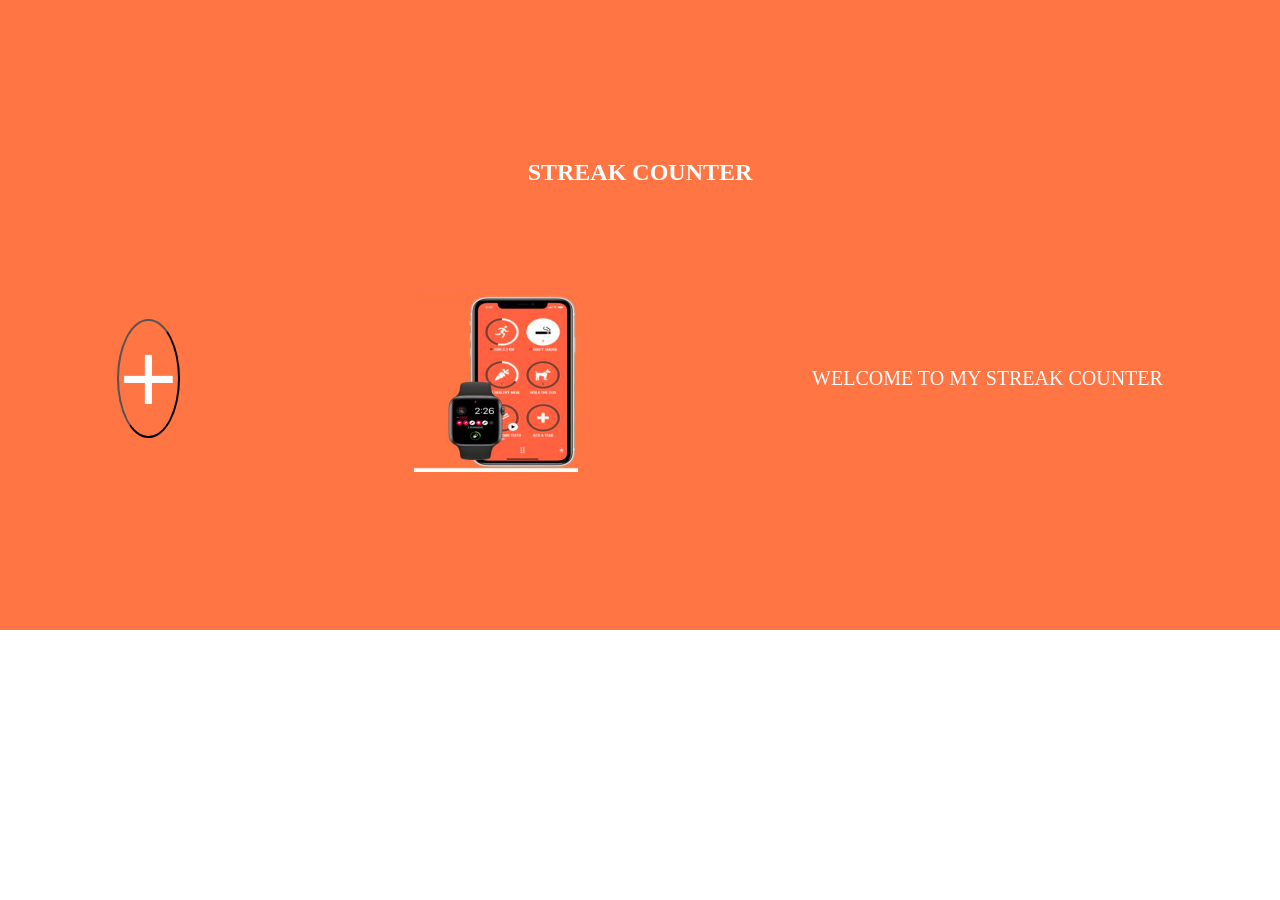
<file: index.html>
<!DOCTYPE html>
<html lang="en">

<head>
    <meta charset="UTF-8">
    <meta http-equiv="X-UA-Compatible" content="IE=edge">
    <meta name="viewport" content="width=device-width, initial-scale=1.0">
    <link rel="stylesheet" href="streak.css">
    <title>streak counter</title>
    <script src="./streak.js" defer></script>
</head>

<body>
    <div class="container home">
        <div class="home-wrapper">
            <h2>Streak Counter</h2>
            <div class="home-content-wrapper">
                <button id="addFormButton">+</button>
                <img src="assets/img1.png" alt="streak">
                <p>Welcome to my streak counter</p>
            </div>
        </div>
    </div>

    <div class="modal" id="popup">
        <div class="modal-content">
            <form id="streakForm">
                <input type="text" id="name" placeholder="Activity Name" required>
                <input type="url" id="image" placeholder="Image URL" required>
                <input type="date" id="startDate" required>
                <button type="submit">Add Streak</button>
            </form>
            <button id="modal-close-btn" onclick="closePopup()">Close</button>
        </div>
    </div>
    <div class="inactivities">
        <div id="noActivities" style="display: none;">No activities added yet.</div>
        <div id="activities" style="display: flex; flex-wrap: wrap; gap: 16px;"></div>
    </div>

    <div class="modal" id="detailedViewModal" style="display: none;">
        <div class="modal-content">
        </div>
    </div>

    <div id="message" style="display: none;"></div>
</body>

</html>
</file>
<file: streak.css>
*{
    padding: 0%;
    margin: 0%;
    box-sizing: border-box;

}

.container{
    height: 70vh;
    display: flex;
    justify-content: center;
    align-items: center;


}
.home h2{
    color: white;
}
.home p{
    color: white;
    font-size: 20px;
}
.home{
    background-color:rgba(255,117,68,255);
    color: white;
    justify-content: space-between;
    
}
.home .home-wrapper{
    display: flex;
    flex-direction: column;
    justify-content: center;
    gap: 100px;
    align-items: center;
    color: black;
    text-transform: uppercase;
    width: 100%;
    height: 100%;
}
.home .home-wrapper .home-content-wrapper{
    display: flex;
    justify-content: space-around;
    align-items: center;
    width: 100%;

}
#addFormButton{
    font-size: 100px;
    color: white;
    border-radius: 50%;
    /* width: 50px;
    height: 50px; */
    background-color: rgba(255,117,68,255);
}

.modal{
    display: none;
    position: fixed;
    z-index: 1;
    left: 0;
    top: 0;
    width: 100%;
    height: 100%;
    overflow: auto;
    background-color: rgb(0,0,0);
    background-color: rgba(0,0,0,0.7);
    justify-content: center;
    align-items: center;

}
.modal-content form{
    display: flex;
    flex-direction: column;
    gap: 30px;
}
.modal-content{
    display: flex;
    flex-direction: column;
    background-color: #fefefe;
    margin: 15% auto;
    padding: 20px;
    border: 1px solid #888;
    width: 80%;
    justify-content: center;
    align-items: center;
}
.close{
    color: #aaaaaa;
    font-size: 50px;
    font-weight: bold;
   


}
.close:hover,
.close:focus{
    color: #000;
    text-decoration: none;
    cursor: pointer;
}

.modal{
    display: flex;
    flex-direction: column;
    justify-content: center;
    align-items: center;
    gap: 10px;
    width: 100%;
   
    padding: 20px;
    border-radius: 10px;
    /* background-color: white; */

}
.form-group h1{
    background-color: rgba(255,117,68,255);
    padding: 10px;
    border-radius: 5px;
    width: 100%;
    font-size: 30px;
    font-weight: bold;
    color: white;
    text-align: center;
}
.modal-content{
    display: flex;
    flex-direction: column;
    justify-content: center;
    align-items: center;
    gap: 10px;
    width: 30%;
    height: 60%;
    padding: 20px;
    border-radius: 10px;
    background-color: white;

}
.form-group form .input-group{
    display: flex;
    flex-direction: column;
    gap: 10px;
    width: 100%;
}
.form-group form .input-group label{
    font-size: 20px;
    font-weight: bold;
    color: black;
}

.form-group form .input-group input{
    padding: 10px;
    border: 1px solid rgba(0,0,0,0.5);
    border-radius: 5px;
    outline: none;
}
.form-group form .input-group input:focus{
    border: 1px solid rgba(0,0,0,1);
}

#submit-btn{
    padding: 10px;
    border: none;
    border-radius: 5px;
    background-color: rgba(255,117,68,255);
    color: white;
    font-size: 20px;
    font-weight: bold;
    cursor: pointer;
}

.error{
    color: red;
    font-size: 15px;
    font-weight: bold;
    text-align: center;
}
.activities{
    display: flex;
    flex-wrap: wrap;
    align-items: flex-start;
    gap: 10px;

}
.task{
    display: flex;
    flex-direction: column;
    justify-content: center;
    align-items: center;
    gap: 10px;
    border-radius: 10px;
    background-color: white;
    border: 1px solid rgba(255,117,68,255);
    width: 200px;

}
.task img{
    max-width: 100%;
    border-radius: 5px;
    object-fit: cover;
    width:100%;
    height: 100px;

}

.task:hover{
    background-color: rgba(255,117,68,255);
    color: white;
    cursor: pointer;
}

.delete-btn{
 
   
    padding: 5px;
    border: none;
    border-radius: 5px;
    background-color: gray;
    color: white;
    font-size: 15px;
    font-weight: bold;
    cursor: pointer;
}
#modal-close-btn{
    padding: 5px;
    border: none;
    border-radius: 5px;
    background-color: red;
    color: white;
    font-size: 15px;
    font-weight: bold;
    cursor: pointer;
}

.task-well-done{
    display: flex;
    flex-direction: column;
    justify-content: center;
    align-items: center;
   
}
.task-well-done .task{
    border: none;
}
.modal-content .task{
    z-index: 1;
}

#best-btn{
    padding: 5px;
    border: none;
    border-radius: 5px;
    background-color: rgb(241, 85, 23);
    color: white;
    font-size: 15px;
    font-weight: bold;
    cursor: pointer;
}


.modal {
    display: none;
    position: fixed;
    z-index: 1;
    left: 0;
    top: 0;
    width: 100%;
    height: 100%;
    overflow: auto;
    background-color: rgba(0,0,0,0.7); /* Semi-transparent background */
    justify-content: center;
    align-items: center;
}

.modal-content {
    display: flex;
    flex-direction: column;
    justify-content: center;
    align-items: center;
    gap: 10px;
    width: 40%;
    padding: 20px;
    background-color: white;
    border-radius: 10px;
    box-shadow: 0 0 10px rgba(0, 0, 0, 0.3);
}

#modal-close-btn {
    padding: 10px;
    border: none;
    border-radius: 5px;
    background-color: red;
    color: white;
    font-size: 16px;
    font-weight: bold;
    cursor: pointer;
}

#modal-close-btn:hover {
    background-color: darkred;
}
</file>
